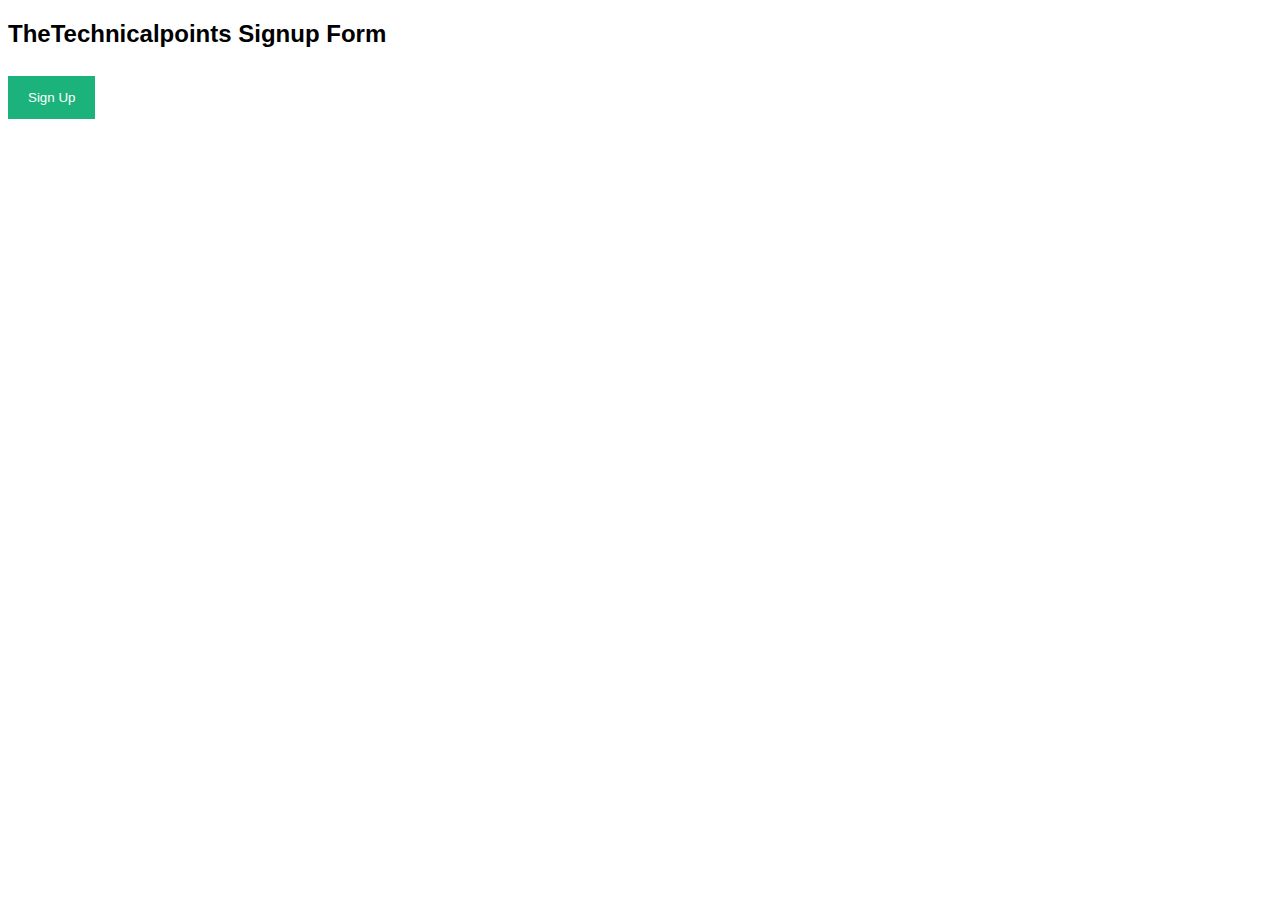
<file: new1.html>
<!DOCTYPE html>
<html>
<style>
body {font-family: Arial, Helvetica, sans-serif;}
* {box-sizing: border-box;}

/* Full-width input fields */
input[type=text], input[type=password] {
  width: 100%;
  padding: 15px;
  margin: 5px 0 22px 0;
  display: inline-block;
  border: none;
  background: #f1f1f1;
}

/* Add a background color when the inputs get focus */
input[type=text]:focus, input[type=password]:focus {
  background-color: #ddd;
  outline: none;
}

/* Set a style for all buttons */
button {
  background-color: #04AA6D;
  color: white;
  padding: 14px 20px;
  margin: 8px 0;
  border: none;
  cursor: pointer;
  width: 100%;
  opacity: 0.9;
}

button:hover {
  opacity:1;
}

/* Extra styles for the cancel button */
.cancelbtn {
  padding: 14px 20px;
  background-color: #f44336;
}

/* Float cancel and signup buttons and add an equal width */
.cancelbtn, .signupbtn {
  float: left;
  width: 50%;
}

/* Add padding to container elements */
.container {
  padding: 16px;
}

/* The Modal (background) */
.modal {
  display: none; /* Hidden by default */
  position: fixed; /* Stay in place */
  z-index: 1; /* Sit on top */
  left: 0;
  top: 0;
  width: 100%; /* Full width */
  height: 100%; /* Full height */
  overflow: auto; /* Enable scroll if needed */
  background-color: #474e5d;
  padding-top: 50px;
}

/* Modal Content/Box */
.modal-content {
  background-color: #fefefe;
  margin: 5% auto 15% auto; /* 5% from the top, 15% from the bottom and centered */
  border: 1px solid #888;
  width: 80%; /* Could be more or less, depending on screen size */
}

/* Style the horizontal ruler */
hr {
  border: 1px solid #f1f1f1;
  margin-bottom: 25px;
}
 
/* The Close Button (x) */
.close {
  position: absolute;
  right: 35px;
  top: 15px;
  font-size: 40px;
  font-weight: bold;
  color: #f1f1f1;
}

.close:hover,
.close:focus {
  color: #f44336;
  cursor: pointer;
}

/* Clear floats */
.clearfix::after {
  content: "";
  clear: both;
  display: table;
}

/* Change styles for cancel button and signup button on extra small screens */
@media screen and (max-width: 300px) {
  .cancelbtn, .signupbtn {
     width: 100%;
  }
}
</style>
<body>

<h2>TheTechnicalpoints Signup Form</h2>

<button onclick="document.getElementById('id01').style.display='block'" style="width:auto;">Sign Up</button>

<div id="id01" class="modal">
  <span onclick="document.getElementById('id01').style.display='none'" class="close" title="Close Modal">&times;</span>
  <form class="modal-content" action="/action_page.php">
    <div class="container">
      <h1>Sign Up</h1>
      <p>Please fill in this form to create an account.</p>
      <hr>
      <label for="email"><b>Email</b></label>
      <input type="text" placeholder="Enter Email" name="email" required>

      <label for="psw"><b>Password</b></label>
      <input type="password" placeholder="Enter Password" name="psw" required>

      <label for="psw-repeat"><b>Repeat Password</b></label>
      <input type="password" placeholder="Repeat Password" name="psw-repeat" required>
      
      <label>
        <input type="checkbox" checked="checked" name="remember" style="margin-bottom:15px"> Remember me
      </label>

      <p>By creating an account you agree to our <a href="#" style="color:dodgerblue">Terms & Privacy</a>.</p>

      <div class="clearfix">
        <button type="button" onclick="document.getElementById('id01').style.display='none'" class="cancelbtn">Cancel</button>
        <button type="submit" class="signupbtn">Sign Up</button>
      </div>
    </div>
  </form>
</div>

<script>
// Get the modal
var modal = document.getElementById('id01');

// When the user clicks anywhere outside of the modal, close it
window.onclick = function(event) {
  if (event.target == modal) {
    modal.style.display = "none";
  }
}
</script>

</body>
</html>
</file>
